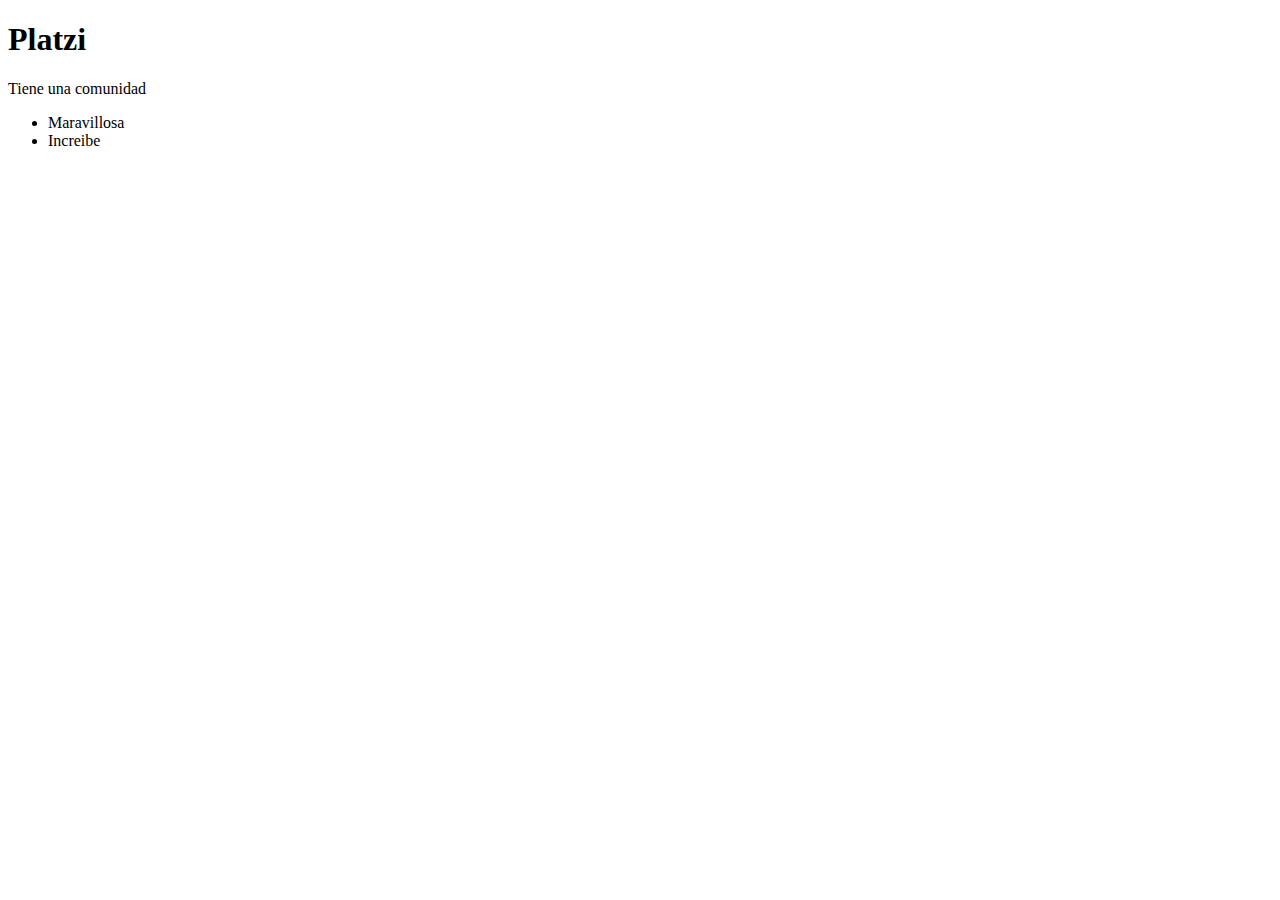
<file: index.html>
<!DOCTYPE html>
<html lang="en">
<head>
    <meta charset="UTF-8">
    <meta name="viewport" content="width=device-width, initial-scale=1.0">
    <title>Document</title>
</head>
<body>
    <section>
        <h1>Platzi</h1>
        <p>Tiene una comunidad</p>
        <ul>
            <li>Maravillosa</li>
            <li>Increibe</li>
        </ul>
    </section>
</body>
</html>
</file>
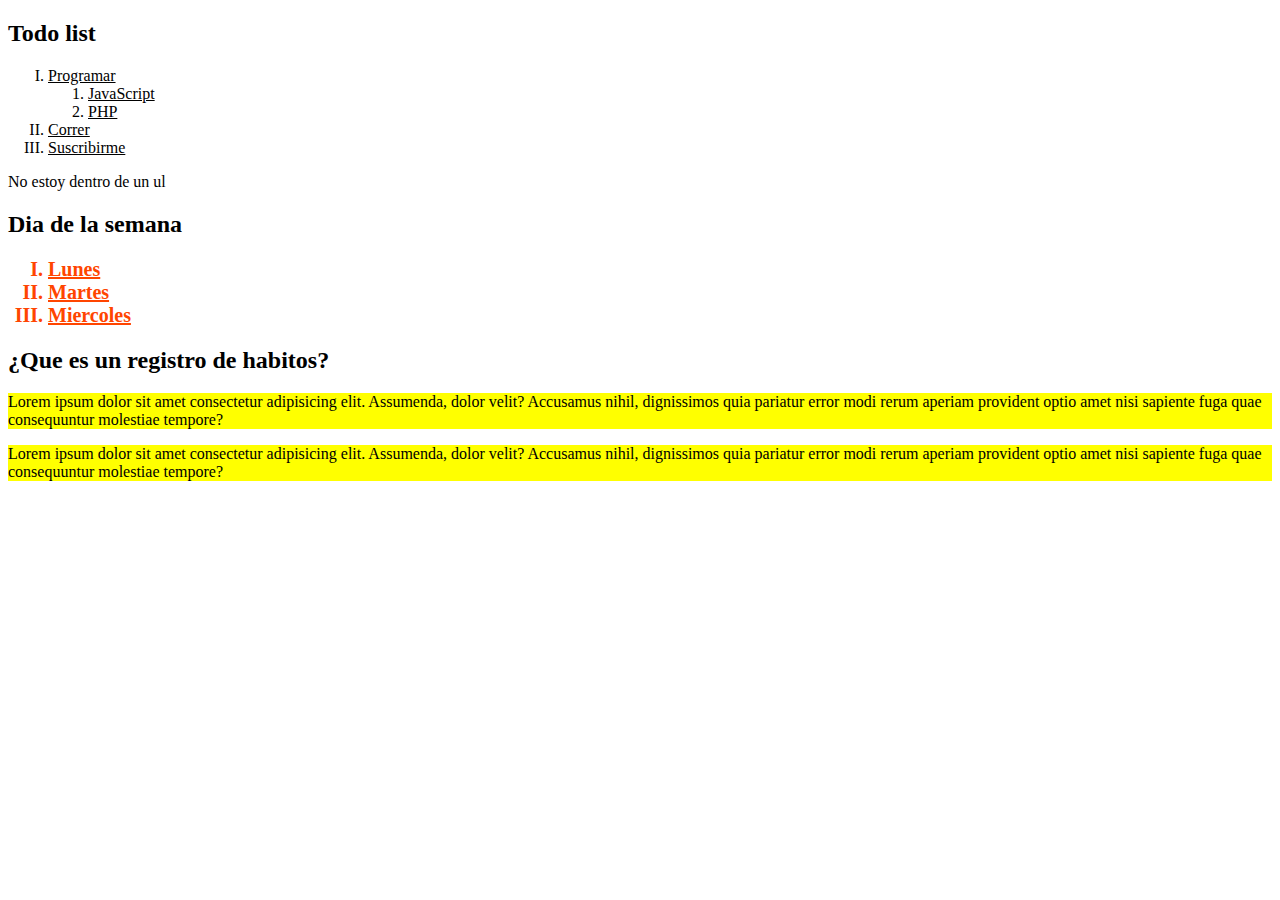
<file: combinadores/index.html>
<!DOCTYPE html>
<html lang="en">
<head>
    <meta charset="UTF-8">
    <meta name="viewport" content="width=device-width, initial-scale=1.0">
    <title>Combinadores</title>
    <link rel="stylesheet" href="estilos.css">
</head>
<body>
    <h2 class="titulo">Todo list</h2>
    
    <ul class="todo listas">
        <li class="lista primera">Programar</li>
        <!-- el hermano adyacente de li es ul sublista. tienen que compartir el mismo padre-->
        <ul class=" sublista">
            <li class="lista">JavaScript </li>
            <li class="lista">PHP</li>
        </ul>      
        <li class="lista">Correr</li>
        <li class="lista">Suscribirme</li>    
    </ul>

    <li class="lista">No estoy dentro de un ul</li>

    <h2 class="titulo">Dia de la semana</h2>

    <ul class="dias listas">
        <li class="lista">Lunes</li>
        <li class="lista">Martes</li>
        <li class="lista">Miercoles</li>
    </ul>



    <article>
        <h2 class="subtitulo">¿Que es un registro de habitos?</h2>
        
        <p class="parrafo">Lorem ipsum dolor sit amet consectetur adipisicing elit. Assumenda, dolor velit? Accusamus nihil, dignissimos quia pariatur error modi rerum aperiam provident optio amet nisi sapiente fuga quae consequuntur molestiae tempore?</p>
        <p class="parrafo">Lorem ipsum dolor sit amet consectetur adipisicing elit. Assumenda, dolor velit? Accusamus nihil, dignissimos quia pariatur error modi rerum aperiam provident optio amet nisi sapiente fuga quae consequuntur molestiae tempore?</p>
        

    </article>
</body>
</html>
</file>
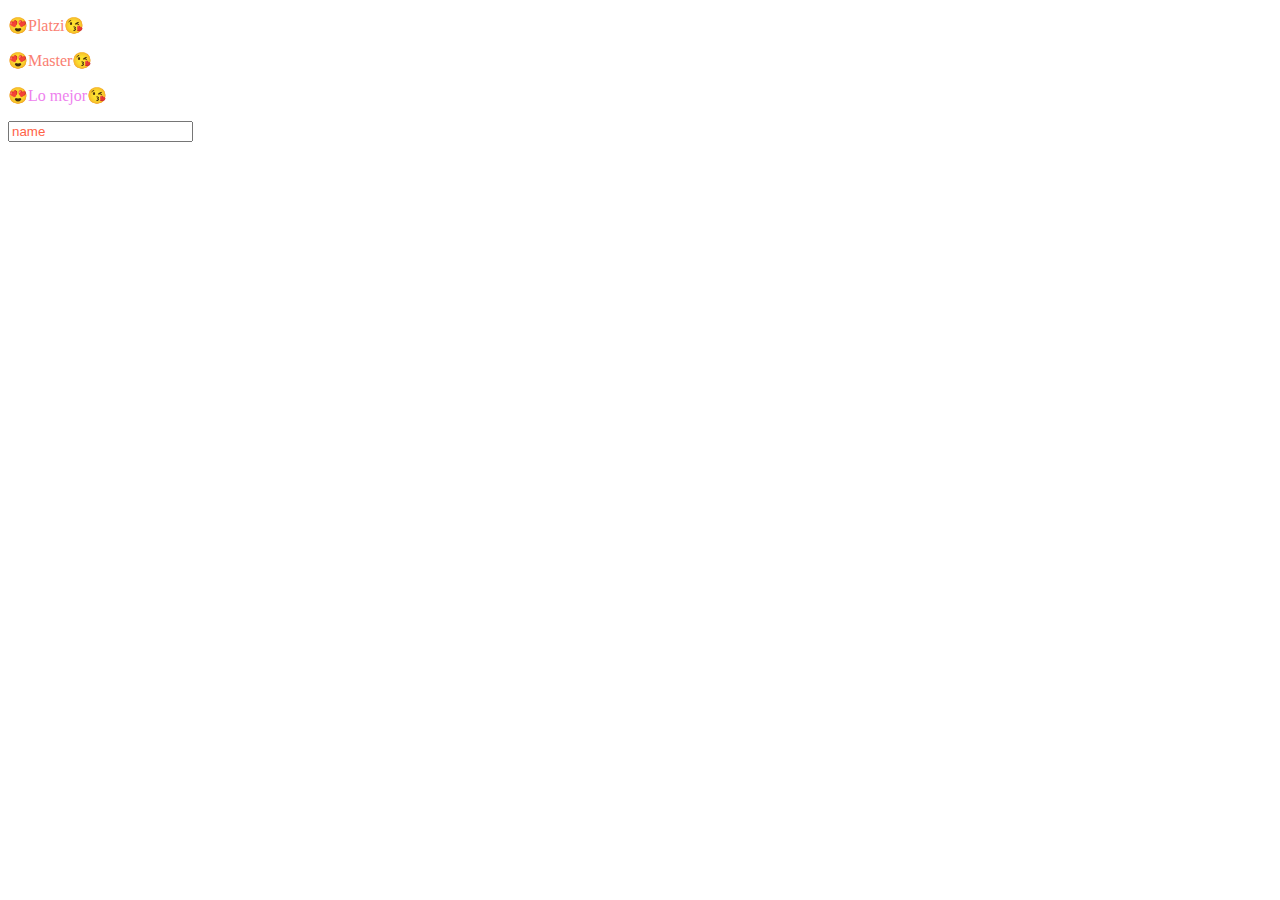
<file: combinadores/pseudoclasesypseudoelementos/index.html>
<!DOCTYPE html>
<html lang="en">
<head>
    <meta charset="UTF-8">
    <meta name="viewport" content="width=device-width, initial-scale=1.0">
    <title>Document</title>
    <style>

        p{
            color:salmon
        }

        p::first-letter{
            color:teal;
        }

        p::before{
            content:"😍"
        
        }

        p::after{
            content: "😘";
        }
        p:hover{
            color:skyblue
        }

        div p:nth-child(3){
            color: violet
        }/*el segundo hijo de div */
        ::placeholder{
            color:tomato;
        }
    </style>
<body>
    <div>
        <p>Platzi</p>
        <p>Master</p>
        <p>Lo mejor</p>
    </div>
    <input type="text" placeholder="name">
</body>
</html>
</file>
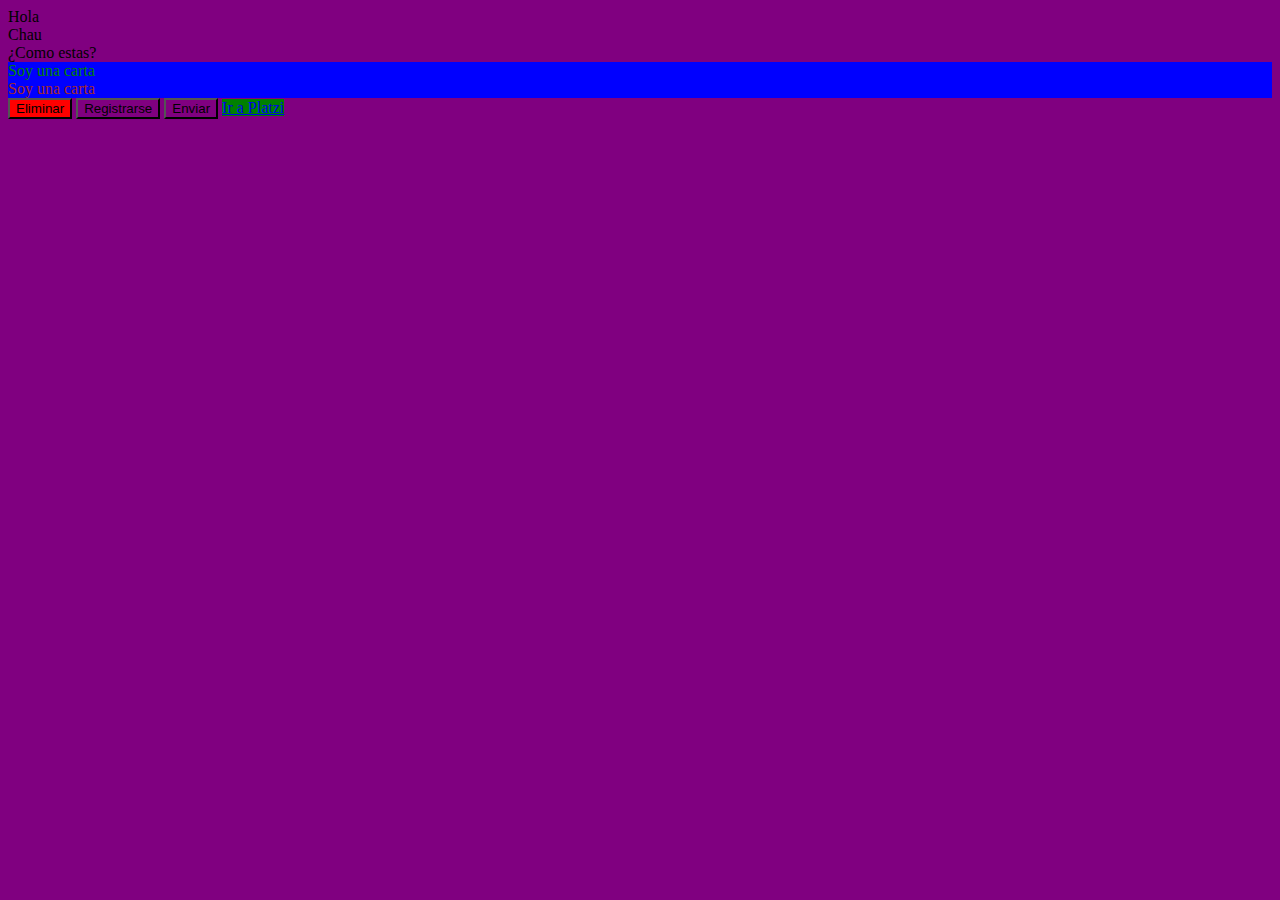
<file: desafio1.html>
<!DOCTYPE html>
<html lang="en">
<head>
    <meta charset="UTF-8">
    <meta name="viewport" content="width=device-width, initial-scale=1.0">
    <title>Document</title>
    <style>
        *{ 
            background-color:  purple;
        }

        .card { 
            background-color: blue;
        }

        .card1 {
            color: green;
        }

        .card2{
            color: brown;
        }

        #eliminar{
            background-color: red;
        }

        a[href="https://platzi.com"] {
            background-color: green;
        }

    </style>
</head>
<body>
    <div>Hola</div>
    <div>Chau</div>
    <div>¿Como estas?</div>
    <div class="card card1"> Soy una carta </div>
    <div class="card card2"> Soy una carta </div>
    <button id="eliminar"> Eliminar  </button>
    <button id="registrar"> Registrarse </button>
    <button id="enviar"> Enviar  </button>
    <a href="https://platzi.com"> Ir a Platzi </a>

    



</body>
</html>
</file>
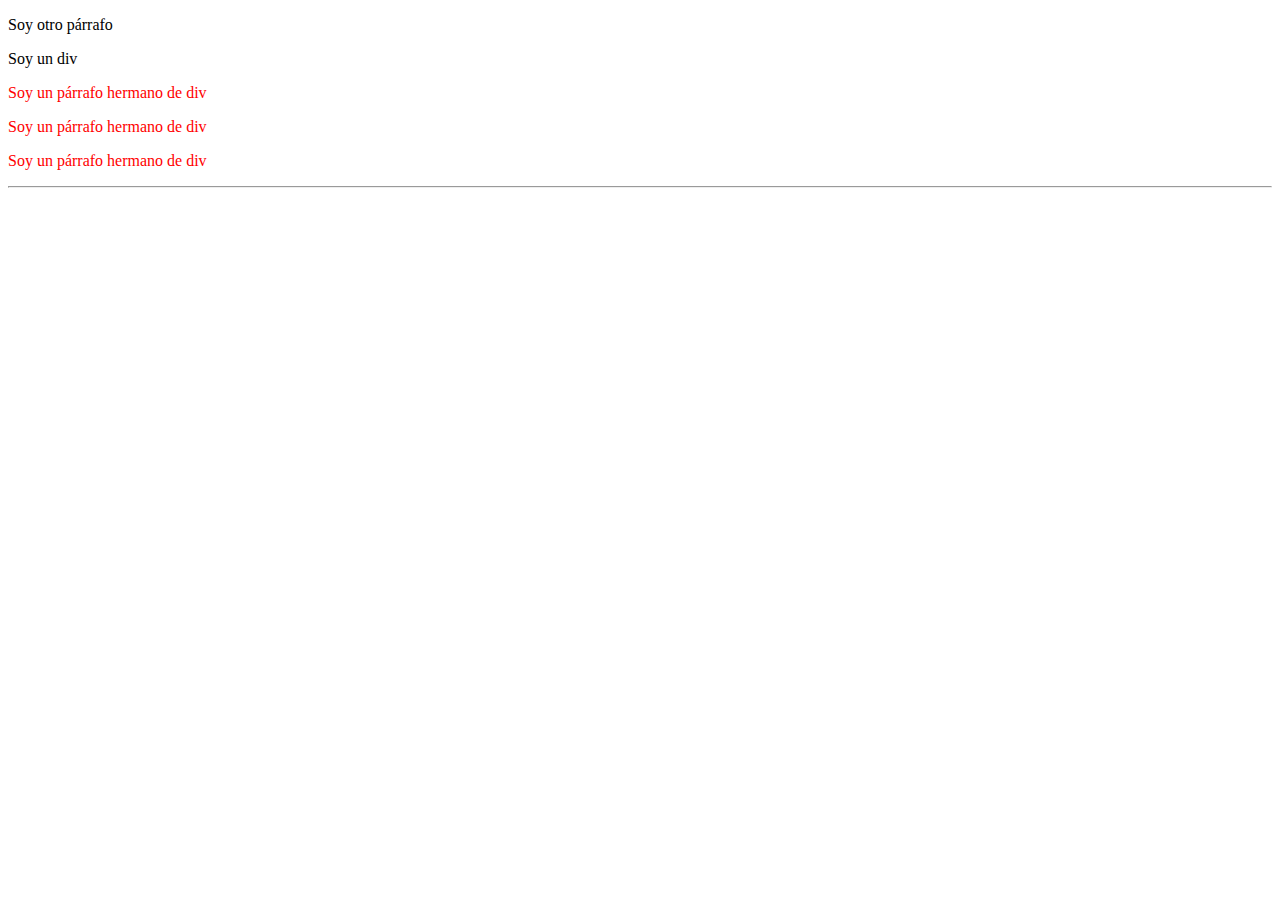
<file: desafio2.html>
<!DOCTYPE html>
<html lang="en">
<head>
    <meta charset="UTF-8">
    <meta name="viewport" content="width=device-width, initial-scale=1.0">
    <title>Document</title>
    <style>
        div ~ p {
         color: red;
        }
    </style>
</head>
<div class="container">
    <p>Soy otro párrafo</p>
    <div>Soy un div</div>
    <p>Soy un párrafo hermano de div</p>
    <p>Soy un párrafo hermano de div</p>
    <p>Soy un párrafo hermano de div</p>
  </div>
  <hr/>
</html>
</file>
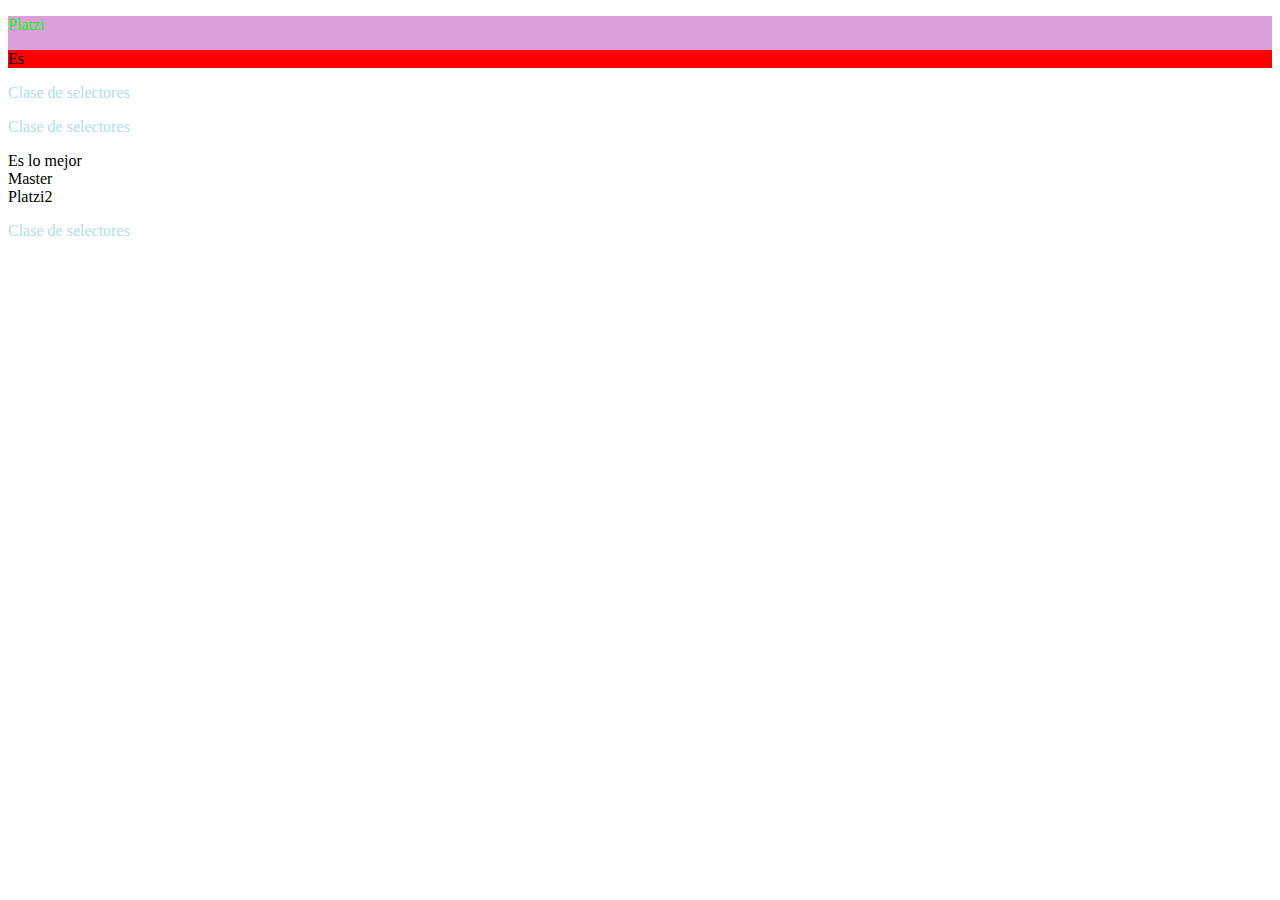
<file: selectores-2.html>
<!DOCTYPE html>
<html lang="en">
<head>
    <meta charset="UTF-8">
    <meta name="viewport" content="width=device-width, initial-scale=1.0">
    <title>Document</title>
    <style>
        div p{
            color: lime;
        }
        div > div {
            background:plum;
        }
        .es {
            background: red;
        }

        div + section { 
            background: palevioletred;
        }
        div ~ p {
            color:powderblue;
        }
    </style>
</head>
<body>
    <div>
        <div>
            <p>Platzi</p>
            <div class="es">Es</div>
        </div>
    </div>
    <p>Clase de selectores</p>
    <p>Clase de selectores</p>
    <section>
        Es lo mejor
    </section>
    <div>
        Master
    </div>
</body>
<div>Platzi2</div>
<p>Clase de selectores</p>
</html>
</file>
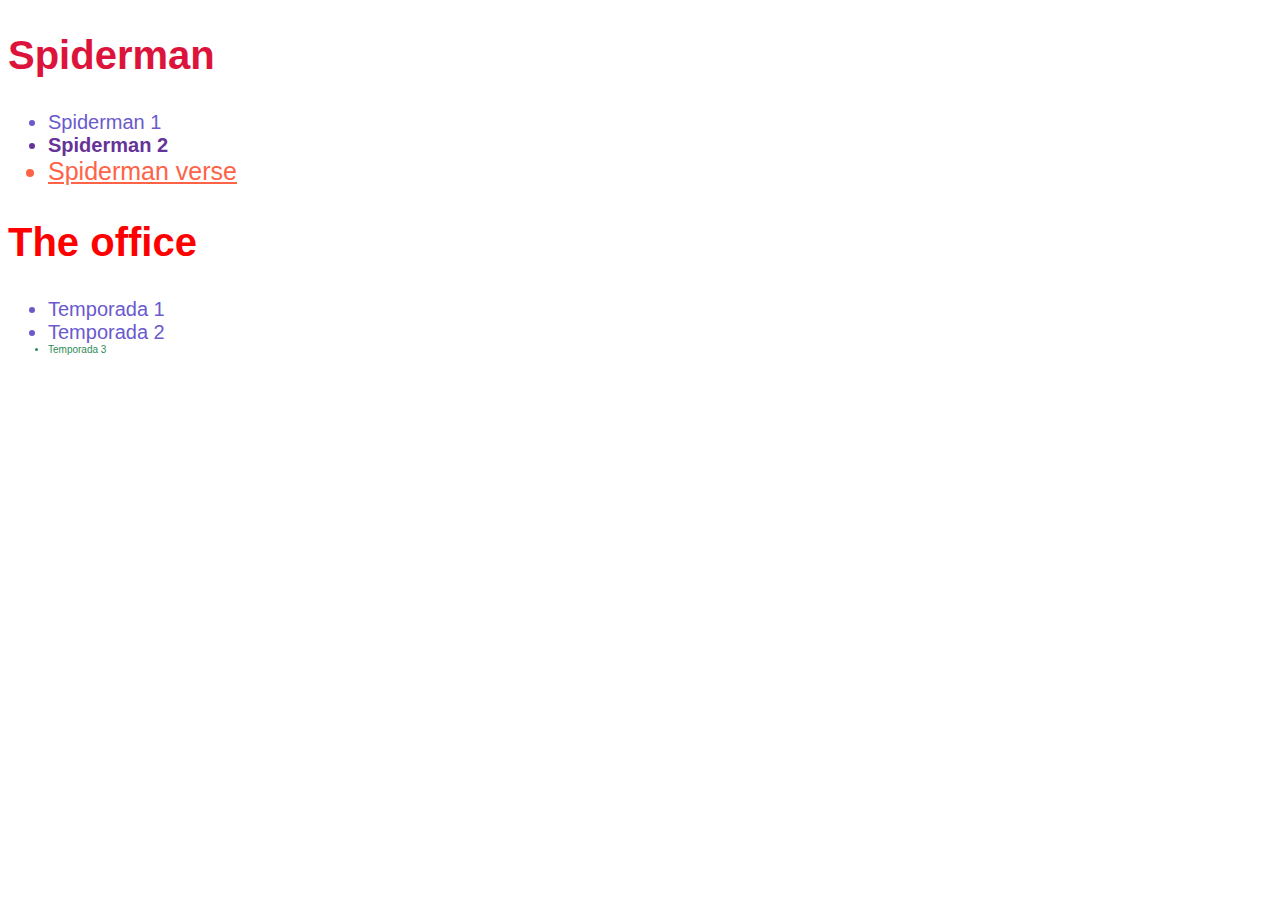
<file: selectores-cursocompleto.html>
<!DOCTYPE html>
<html lang="en">
<head>
    <meta charset="UTF-8">
    <meta name="viewport" content="width=device-width, initial-scale=1.0">
    <title>Selectores</title>
    <link rel="stylesheet" href="estilos.css">
</head>
<body>
    <h2 class="peliculas">Spiderman</h2>
    <ul>
        <li class="pelicula">Spiderman 1</li>
        <li class="pelicula favoritas">Spiderman 2</li>
        <li class="pelicula" id="spidermanNoWayHome">Spiderman verse</li>
    </ul>
    <h2 class="series">The office</h2>
    <ul>
        <li class="Temporadas">Temporada 1</li>
        <li class="temporadas">Temporada 2</li>
        <li class="" id="temporadas" id="Temporada2">Temporada 3</li>
    </ul>

</body>
</html>
</file>
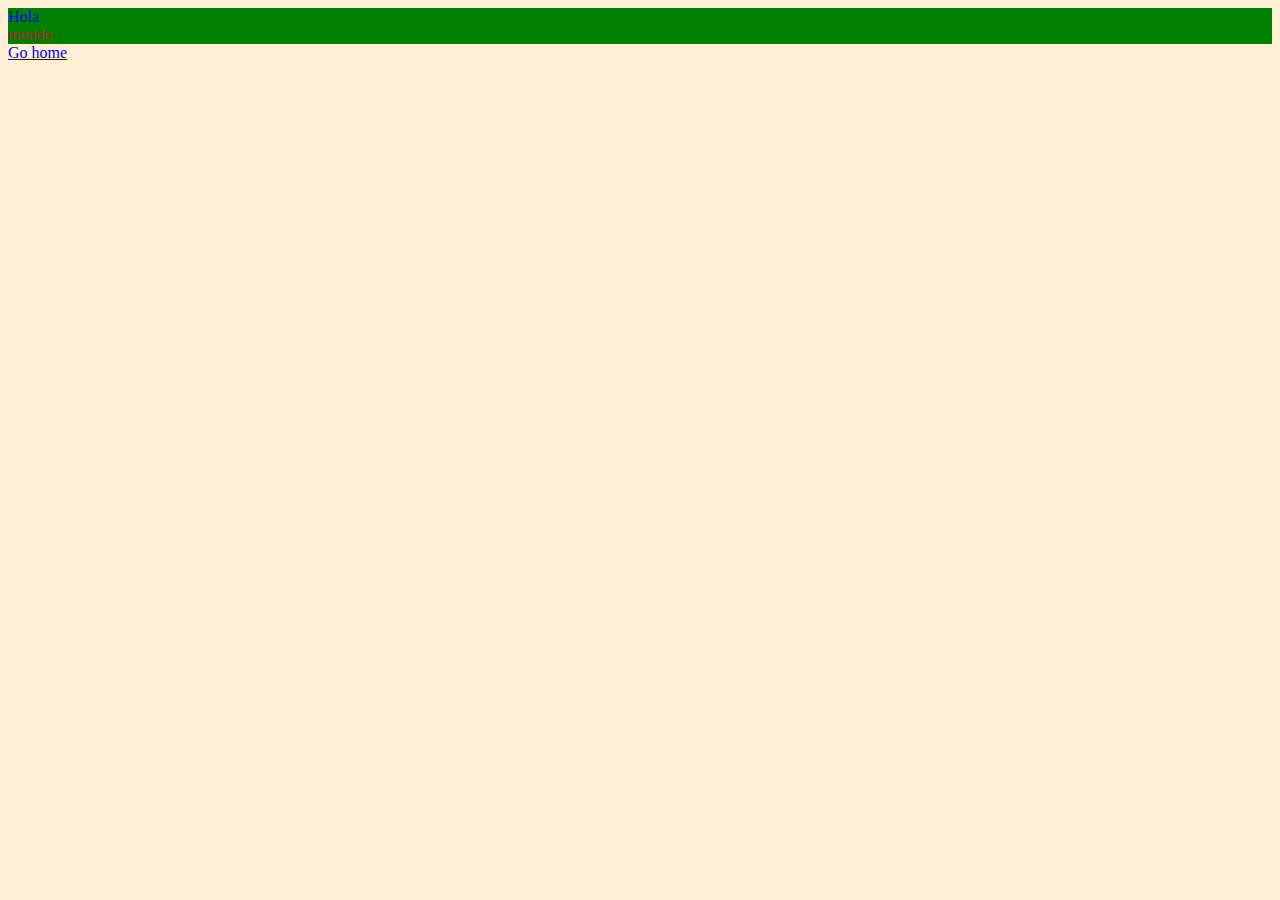
<file: selectores.html>
<!DOCTYPE html>
<html lang="en">
<head>
    <meta charset="UTF-8">
    <meta name="viewport" content="width=device-width, initial-scale=1.0">
    <title>Document</title>
    <style>
        * {
            background-color: papayawhip;
        }
        div {
            background: green;   
        }
        .titulo {
            color: blue;
        }
        #mundo2 {
            color: brown;
        }

        a [href="https://platzi.com/home"] {
            color:blue;
        }

        
    </style>
</head>
<body>
    <div class="titulo">Hola</div>
    <div id="mundo2">mundo</div>
    <a href="https://platzi.com/home">Go home</a>
</body>
</html>
</file>
<file: combinadores/estilos.css>
.listas .lista{
    text-decoration: underline;
}

.todo .lista{
    list-style: decimal;
}

.dias .lista{
    list-style: none;
}

/*combinador de hijos directos */
.listas > .lista{
    list-style-type: upper-roman;
    
}

.dias > .lista{
    color: orangered;
    font-weight: bold;
    font-size: 20px;
}

/*hermano adyacente
.subtitulo + .parrafo{
    background-color: yellow;
    
}

hermanos generales*/
.subtitulo ~ .parrafo{
    background-color: yellow;
}
</file>
<file: estilos.css>
/* Selector de tipo */
body {
    font-family: 'Arial';
}
h2 {
    color: red;
    font-size: 40px;
}

li {
    color: slateblue;
    font-size: 20px;
}

/* Selector de clase */
.peliculas {
    color: crimson;
}

.series {
    font-size: 40px;

}

/*se le puede poner la segunda palabra*/
.favoritas{ 
    font-weight: bold;
    color: rebeccapurple;
}

/*selector de ID*/

#temporadas {
    color: seagreen;
    font-size: 10px;
}

#spidermanNoWayHome{
    font-size: 25px;
    color: tomato;
    text-decoration: underline;
}
</file>
